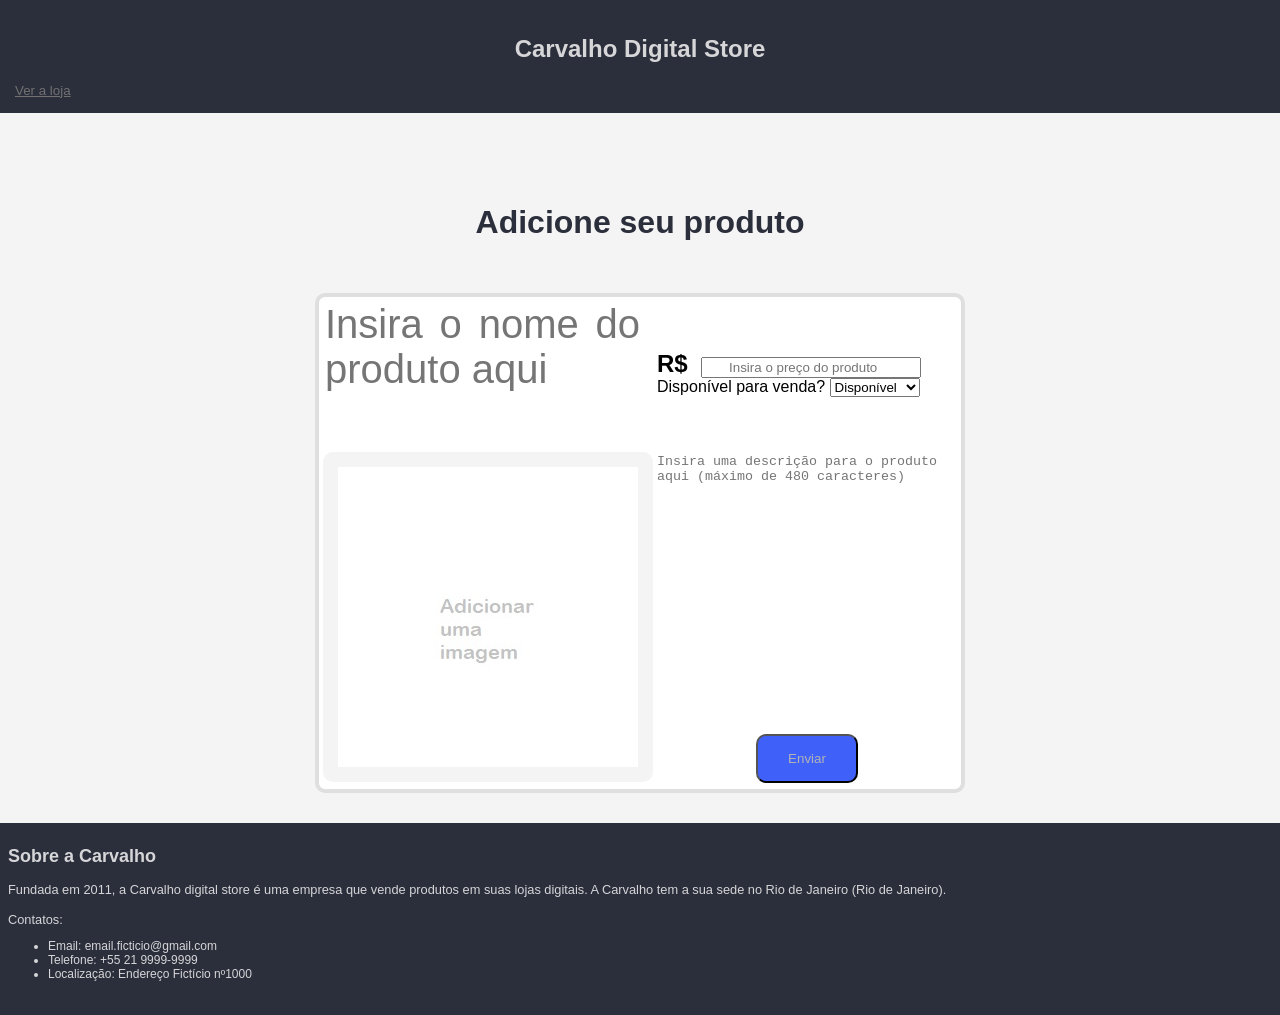
<file: index.html>
<!DOCTYPE html>
<html lang="en">
<head>
    <meta charset="UTF-8">
    <meta name="viewport" content="width=device-width, initial-scale=1.0">
    <title>Cadastro</title>

    <link rel="stylesheet" href="registerStyle.css">
    <script src="registerCode.js" defer></script>
</head>
<body>
    <header>
        <h2>Carvalho Digital Store</h2>
        <span class="buttons">
            <button onclick="window.location.href='list.html'" class="button">Ver a loja</button>
        </span>
    </header>
    
    <span id="addProduct"><h1>Adicione seu produto</h1></span>
    
    <span>
        <table id="mainTable">
            <tr>
                <td>
                    <textarea rows="3" id="productName" placeholder="Insira o nome do produto aqui" maxlength="45"></textarea>
                </td>

                <td>
                    <h2 class="moneyUsed">R$</h2><input type="number" id="productValue" placeholder="Insira o preço do produto" maxlength="6"><br> 

                    <span>
                        <p>Disponível para venda?</p>
                        <select id="productDisponibility">
                            <option>Disponível</option>
                            <option>Indisponível</option>
                        </select>
                    </span>
                </td>
            </tr>

            <tr>
                <td>
                    <span class="file-upload">
                        <label for="fileInput"><img src="assets\images\placeHolderImagem.jpg" id="registerImage" class="cardImage"></label>
                        <input type="file" id="fileInput" style="display: none;" onchange="getImage(event)">
                    </span>
                </td>

                <td id="bottomTableElement">
                    <textarea id="productDescription" placeholder="Insira uma descrição para o produto aqui (máximo de 480 caracteres)" maxlength="480"></textarea>

                    <button type="submit" id="sendButton">Enviar</button>
                </td>
            </tr>
        </table>
    </span>

    <footer>
        <h2>Sobre a Carvalho</h2>
        <p>
            Fundada em 2011, a Carvalho digital store é uma empresa que vende produtos em suas lojas digitais. A Carvalho tem a sua sede no Rio de Janeiro (Rio de Janeiro).
            <br> <br>
            Contatos:
            <ul>
                <li>Email: email.ficticio@gmail.com</li>
                <li>Telefone: +55 21 9999-9999</li>
                <li>Localização: Endereço Fictício nº1000</li>
            </ul>
        </p>
    </footer>

</body>
</html>
</file>
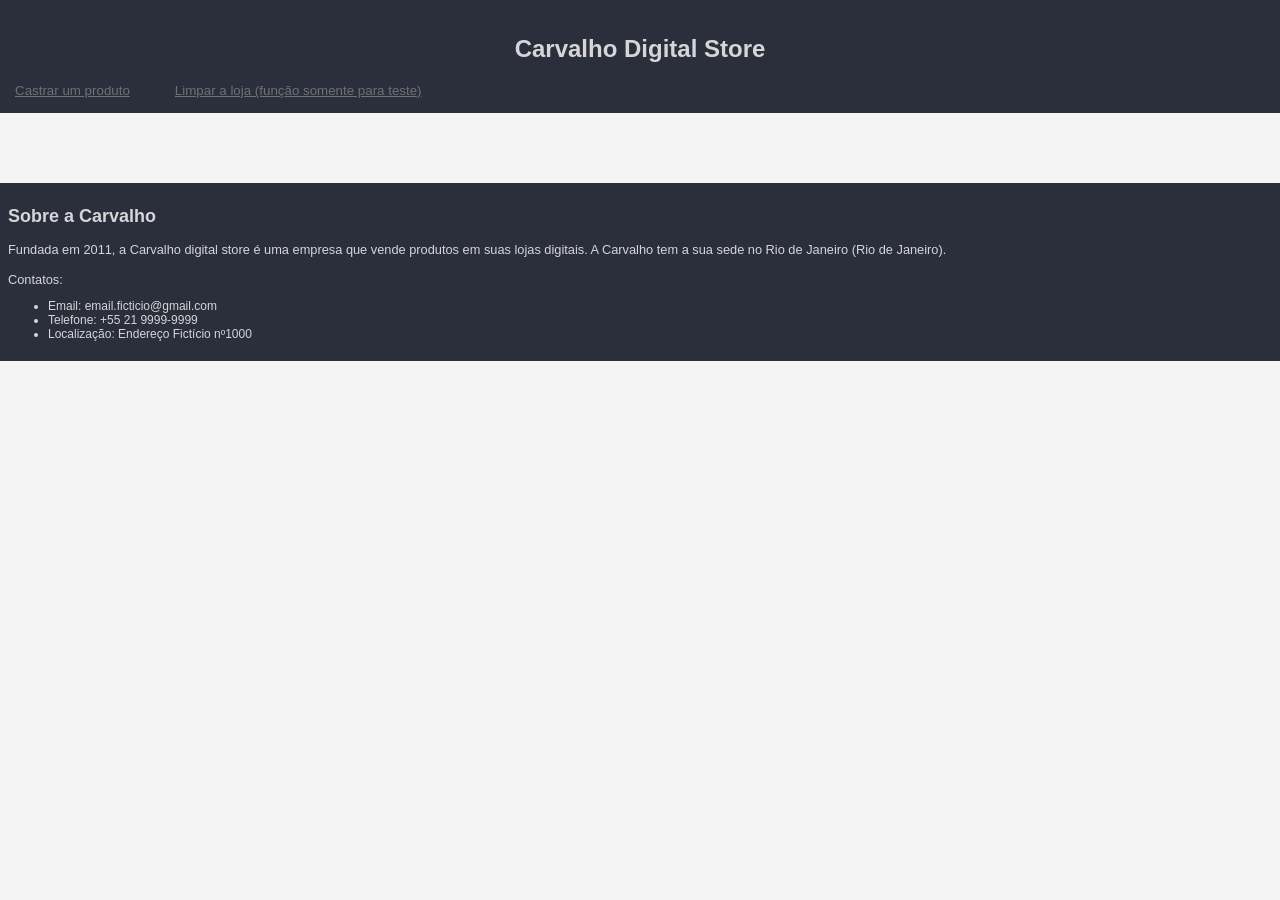
<file: list.html>
<!DOCTYPE html>
<html lang="en">
<head>
    <meta charset="UTF-8">
    <meta name="viewport" content="width=device-width, initial-scale=1.0">
    <title>Produtos</title>

    <link rel="stylesheet" href="listStyle.css">
    <script src="listCode.js" defer></script>
</head>
<body>
    <header>
        <h2>Carvalho Digital Store</h2>
        <span class="buttons">
            <button onclick="window.location.href='index.html'" class="button">Castrar um produto</button>
    
            <button type="submit" class="button" id="clearButton">Limpar a loja (função somente para teste)</button>
        </span>
    </header>
    
    <span id="tableContainer"></span>
    

    <footer>
        <h2>Sobre a Carvalho</h2>
        <p>
            Fundada em 2011, a Carvalho digital store é uma empresa que vende produtos em suas lojas digitais. A Carvalho tem a sua sede no Rio de Janeiro (Rio de Janeiro).
            <br> <br>
            Contatos:
            <ul>
                <li>Email: email.ficticio@gmail.com</li>
                <li>Telefone: +55 21 9999-9999</li>
                <li>Localização: Endereço Fictício nº1000</li>
            </ul>
        </p>
    </footer>

</body>
</html>
</file>
<file: registerStyle.css>
body {
    font-family: Arial, sans-serif;
    margin: 0;
    background: #f4f4f4;
}

header {
    background: #2b2e3b;
    color: #d6d6d8;

    padding: 15px;

    text-align: center;

    margin-bottom: 70px;
}

td {
    word-wrap: break-word;
    overflow-wrap: break-word;
}

#addProduct {
    display: flex;
    justify-content: center;

    color: #2b2e3b;
}

#mainTable {
    display: flex;
    justify-content: center; 

    margin: auto;
    table-layout: fixed;

    margin-top: 30px;

    border-radius: 10px;
    border: 4px solid rgb(223, 223, 223);

    width: 650px;
    height: 500px;
    background-color: white;
}

#productName {
    width: 315px;
    height: 140px;

    font-size: 40px;
    text-align: justify;
        
    color: #203074;

    font-family: 'Gill Sans', 'Gill Sans MT', Calibri, 'Trebuchet MS', sans-serif;
    resize: none;
    overflow: hidden;

    border: none;
}

.moneyUsed {
    white-space: nowrap;
    display: inline;
}

#productValue { 
    margin-left: 13px;
    width: 212px;

    text-align: center;

    font-family: Verdana, Geneva, Tahoma, sans-serif;
}

#productDisponibility {
    padding-top: 0px;
    width: 90px;
}

p, select {
    display: inline-block;
    margin: 0;
}

.cardImage {
    border-radius: 10px;
        
    padding: 15px;

    min-width: 300px;
    min-height: 300px;
    max-width: 300px;
    max-height: 300px;

    justify-content: center;
    object-fit: contain;
    width: auto;
    height: auto;

    background-color: #f4f4f4;
}

#productDescription {
    margin-bottom: 40px;

    width: 300px;
    height: 280px;

    resize: none;
    overflow: hidden;

    border: none;
}

#bottomTableElement textarea, #bottomTableElement button {
    margin: 0;
    padding: 0;
    display: block;
}

#bottomTableElement {
    text-align: center;
}

#bottomTableElement button {
    margin: 0;

    padding: 15px 30px;
    display: inline-block;

    border-radius: 10px;
    color: rgb(179, 179, 179);
    background-color: #3f61fa;
}

.buttons {

    display: flex;
    justify-content: left;

    gap: 45px;
}

.button {
    background: none;
    border: none;
    color: inherit;
    text-decoration: underline;
    cursor: pointer;
    padding: 0;
    color: #717171;
}

footer {
    background: #2b2e3b;
    padding: 0.5rem;
    margin-bottom: 0px;

    color: #d6d6d8;

	font-size: 12px;

    margin-top: 30px;

	text-align: justify;

}

footer h2 {
    text-align: left;
}

footer p {
    font-size: 0.8rem;
}
</file>
<file: listStyle.css>
body {
    font-family: Arial, sans-serif;
    margin: 0;
    background: #f4f4f4;
}

header {
    background: #2b2e3b;
    color: #d6d6d8;

    padding: 15px;

    text-align: center;

    margin-bottom: 70px;
}

/* Product Card */

    .productCard {
        margin: auto;
        table-layout: fixed;

        margin-top: 30px;
        padding: 30px;

        border-radius: 10px;
        border: 4px solid rgb(223, 223, 223);

        width: 650px;
        height: 500px;
        background-color: white;
    }

    td {
        word-wrap: break-word;
        overflow-wrap: break-word;
    }

    .productCard .productName {
        width: 300px;
        height: 100px;

        font-size: 40px;
        text-align: justify;
        
        color: #203074;

        font-family: 'Gill Sans', 'Gill Sans MT', Calibri, 'Trebuchet MS', sans-serif;
    }

    .productCard .productValue{
        width: 300px;
        height: 100px;

        padding-left: 55px;
        text-align: left;

        font-family: Verdana, Geneva, Tahoma, sans-serif;
    }

    .productCard .productValue h2, p{
        display: inline;
    }

    .productCard .productValue h2{
        color: black;
        font-size: 30px;
    }

    .productCard .productValue p{
        color: #424450;
        font-size: 20px;
    }

    .productImage {
        border-radius: 10px;
        
        padding: 15px;

        min-width: 300px;
        min-height: 300px;
        max-width: 300px;
        max-height: 300px;

        object-fit: contain;
        width: auto;
        height: auto;

        background-color: #f4f4f4;
    }

    .productCard .productDescription {
        width: 300px;
        height: 280px;

        padding-left: 45px;

        font-family:'Courier New', Courier, monospace;
        text-align: justify;
    }

/* End Product Card */

.buttons {

    display: flex;
    justify-content: left;

    gap: 45px;
}

.button {
    background: none;
    border: none;
    color: inherit;
    text-decoration: underline;
    cursor: pointer;
    padding: 0;
    color: #717171;
}

footer {
    background: #2b2e3b;
    padding: 0.5rem;
    margin-bottom: 0px;

    color: #d6d6d8;

	font-size: 12px;

    margin-top: 30px;

	text-align: justify;

}

footer h2 {
    text-align: left;
}

footer p {
    font-size: 0.8rem;
}
</file>
